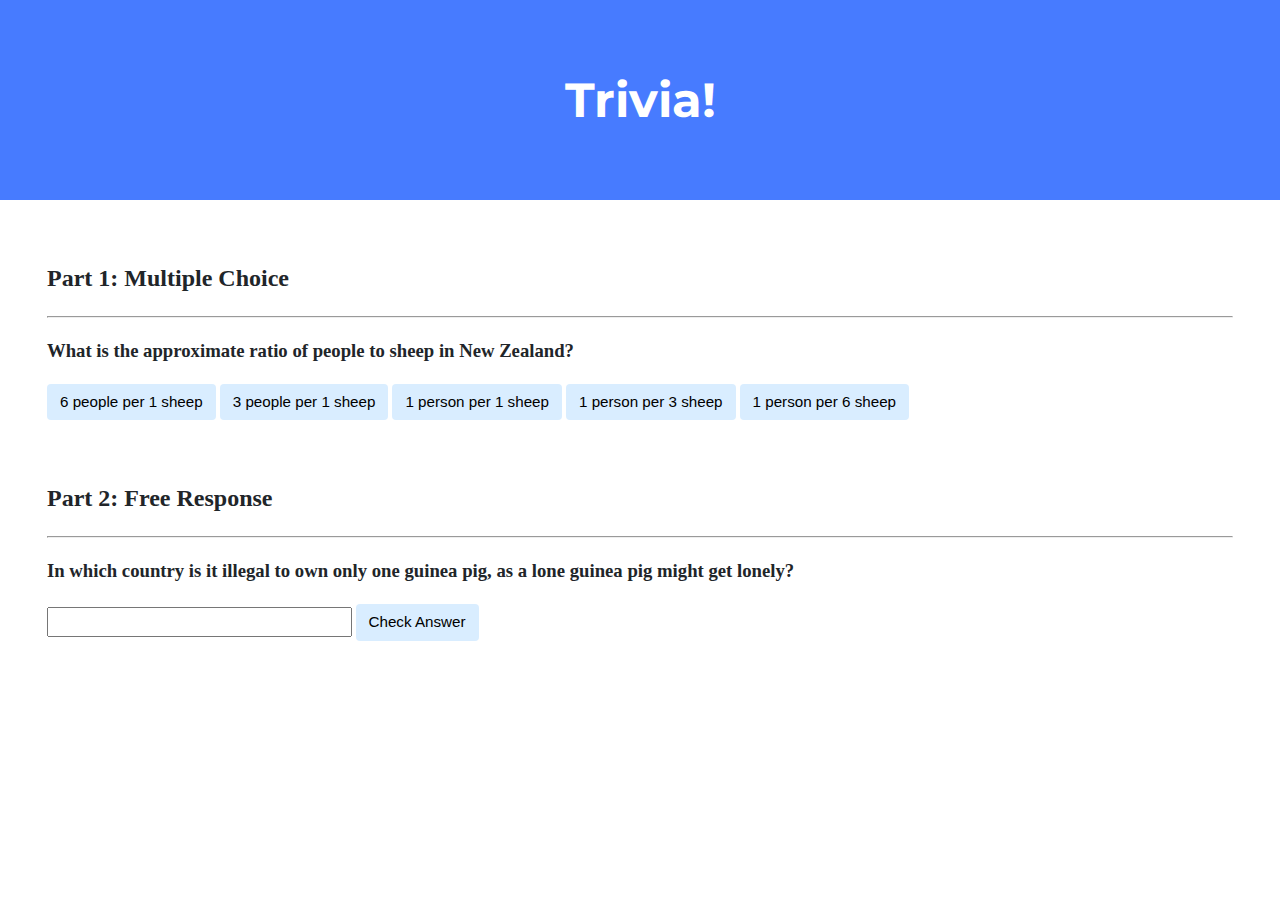
<file: Javascript/trivia/index.html>
<!DOCTYPE html>

<html lang="en">
    <head>
        <link href="https://fonts.googleapis.com/css2?family=Montserrat:wght@500&display=swap" rel="stylesheet">
        <link href="styles.css" rel="stylesheet">
        <title>Trivia!</title>
        <script>
            // Wait for DOM content to load
            document.addEventListener('DOMcontentLoaded', function() {

                // Get all elements with class "correct"
                let corrects = document.querySelectorAll('.correct');

                // Add event listeners to each correct button
                for (let i = 0; i < corrects.length; i++) {
                    corrects[i].addEventListener('click', function() {

                        // Set background color to green
                        corrects[i].style.backgroundColor = 'Green';

                        // Go to parent element of correct button and find the first element with class "feedback" which has that parent
                        corrects[i].parentElement.querySelector('.feedback').innerHTML = 'Correct!';
                    });
                }
                
                // When any incorrect answer is clicked, change color to red.
                let incorrects = document.querySelectorAll(".incorrect");
                for (let i = 0; i < incorrects.length; i++) {
                    incorrects[i].addEventListener('click', function() {

                        // Set background color to red
                        incorrects[i].style.backgroundColor = 'Red';

                        // Go to parent element of correct button and find the first element with class "feedback" which has that parent
                        incorrects[i].parentElement.querySelector('.feedback').innerHTML = 'Incorrect';
                    });
                }

                // Check free response submission
                document.querySelector('#check').addEventListener('click', function() {
                    let input = document.querySelector('input');
                    if (input.value === 'Switzerland') {
                        input.style.backgroundColor = 'green';
                        input.parentElement.querySelector('.feedback').innerHTML = 'Correct!';
                    }
                    else {
                        input.style.backgroundColor = 'red';
                        input.parentElement.querySelector('.feedback').innerHTML = 'Incorrect';
                    }
                });
            });
        </script>
    </head>
    <body>
        <div class="header">
            <h1>Trivia!</h1>
        </div>

        <div class="container">
            <div class="section">
                <h2>Part 1: Multiple Choice </h2>
                <hr>
                <h3>What is the approximate ratio of people to sheep in New Zealand?</h3>
                <button class="incorrect">6 people per 1 sheep</button>
                <button class="incorrect">3 people per 1 sheep</button>
                <button class="incorrect">1 person per 1 sheep</button>
                <button class="incorrect">1 person per 3 sheep</button>
                <button class="correct">1 person per 6 sheep</button>
                <p class="feedback"></p>
            </div>

            <div class="section">
                <h2>Part 2: Free Response</h2>
                <hr>
                <h3>In which country is it illegal to own only one guinea pig, as a lone guinea pig might get lonely?</h3>
                <input type="text"></input>
                <button id="check">Check Answer</button>
                <p class="feedback"></p>
            </div>
        </div>
    </body>
</html>
</file>
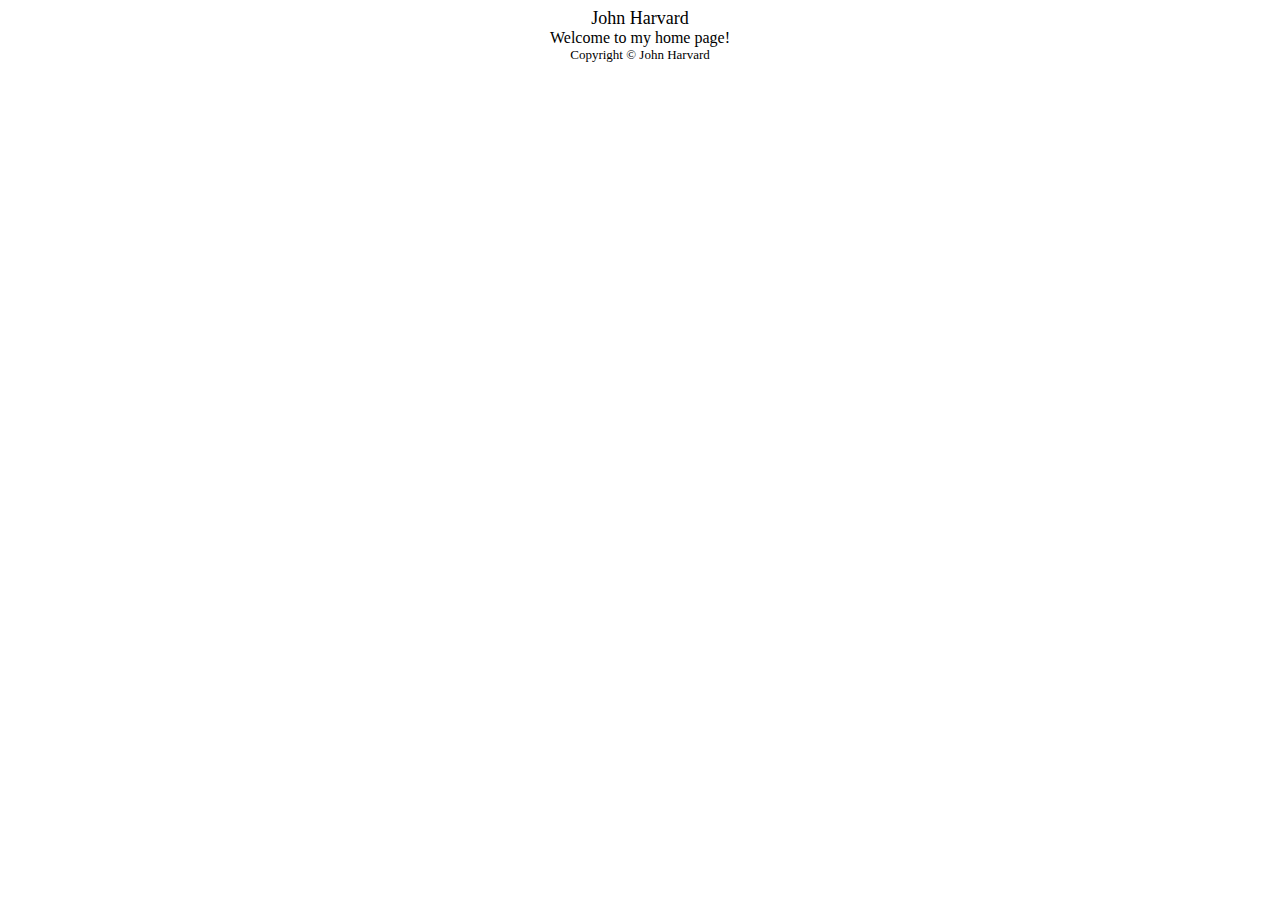
<file: Javascript/home.html>
<!DOCTYPE html>

<!-- Demonstrates external stylesheets -->

<html lang="en">
    <head>
        <link href="style.css" rel="stylesheet">
        <title>css</title>
    </head>
    <body class="centered">
        <header class="large">
            John Harvard
        </header>
        <main class="medium">
            Welcome to my home page!
        </main>
        <footer class="small">
            Copyright &#169; John Harvard
        </footer>
    </body>
</html>
</file>
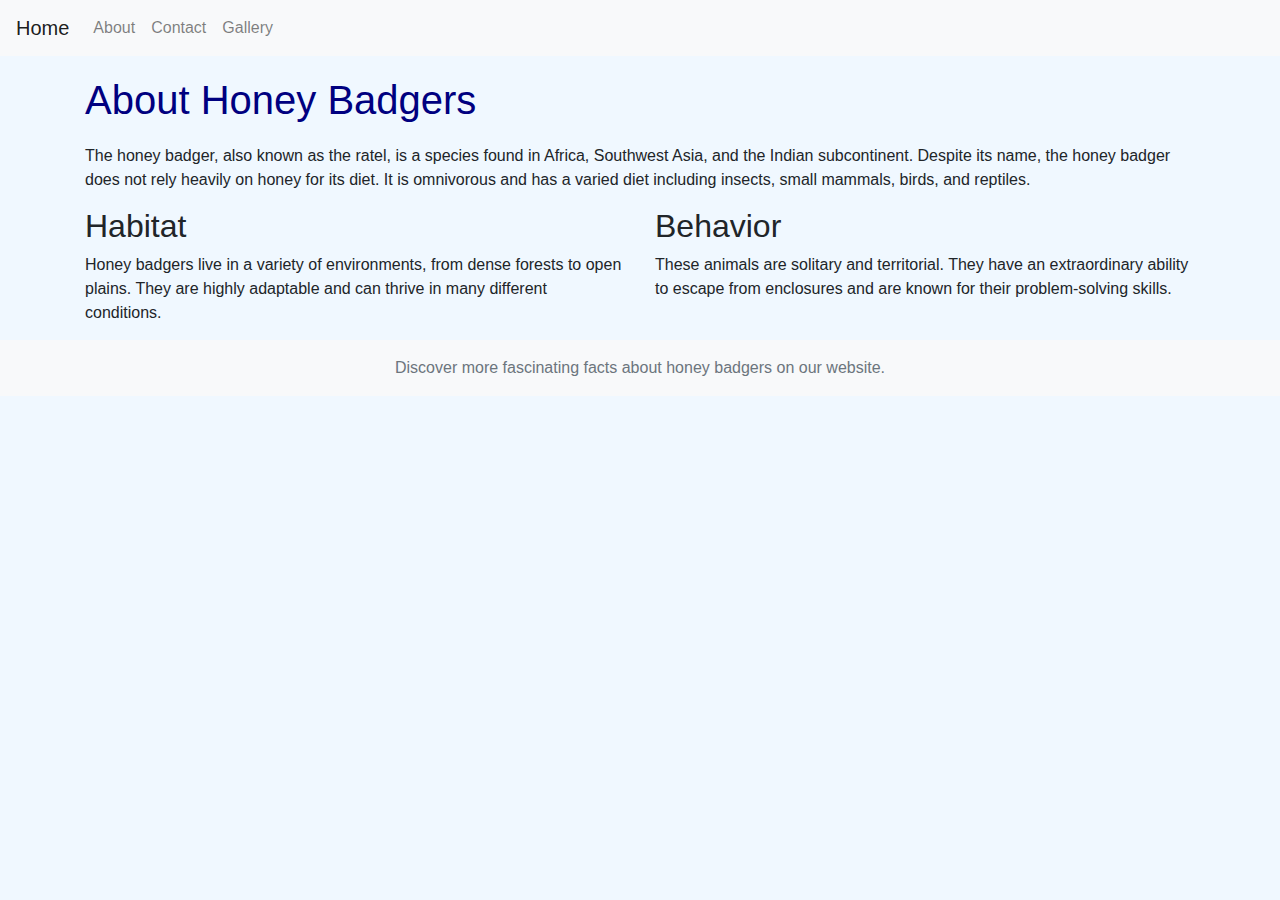
<file: Javascript/homepage/about.html>
<!DOCTYPE html>
<html lang="en">
<head>
    <link href="https://cdn.jsdelivr.net/npm/bootstrap@4.5.3/dist/css/bootstrap.min.css" rel="stylesheet">
    <script src="https://code.jquery.com/jquery-3.5.1.slim.min.js"></script>
    <script src="https://cdn.jsdelivr.net/npm/bootstrap@4.5.3/dist/js/bootstrap.bundle.min.js"></script>
    <link href="styles.css" rel="stylesheet">
    <title>About Honey Badgers</title>
</head>
<body>
    <nav class="navbar navbar-expand-lg navbar-light bg-light">
        <a class="navbar-brand" href="index.html">Home</a>
        <div class="collapse navbar-collapse" id="navbarNav">
            <ul class="navbar-nav">
                <li class="nav-item"><a class="nav-link" href="about.html">About</a></li>
                <li class="nav-item"><a class="nav-link" href="contact.html">Contact</a></li>
                <li class="nav-item"><a class="nav-link" href="gallery.html">Gallery</a></li>
            </ul>
        </div>
    </nav>
    <div class="container">
        <h1>About Honey Badgers</h1>
        <p>The honey badger, also known as the ratel, is a species found in Africa, Southwest Asia, and the Indian subcontinent. Despite its name, the honey badger does not rely heavily on honey for its diet. It is omnivorous and has a varied diet including insects, small mammals, birds, and reptiles.</p>
        <div class="row">
            <div class="col-md-6">
                <h2>Habitat</h2>
                <p>Honey badgers live in a variety of environments, from dense forests to open plains. They are highly adaptable and can thrive in many different conditions.</p>
            </div>
            <div class="col-md-6">
                <h2>Behavior</h2>
                <p>These animals are solitary and territorial. They have an extraordinary ability to escape from enclosures and are known for their problem-solving skills.</p>
            </div>
        </div>
    </div>
    <footer class="footer mt-auto py-3 bg-light">
        <div class="container">
            <span class="text-muted">Discover more fascinating facts about honey badgers on our website.</span>
        </div>
    </footer>
</body>
</html>
</file>
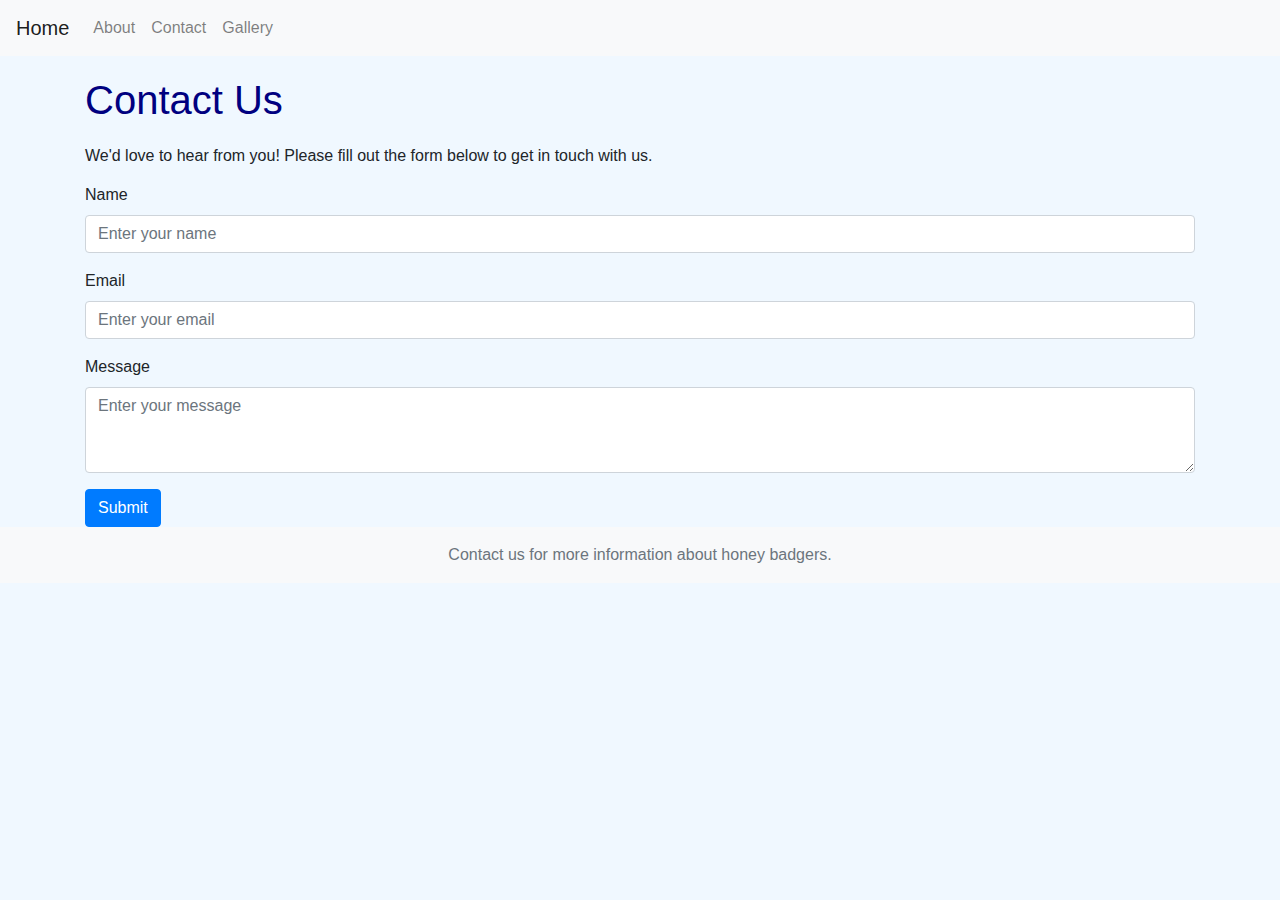
<file: Javascript/homepage/contact.html>
<!DOCTYPE html>
<html lang="en">
<head>
    <link href="https://cdn.jsdelivr.net/npm/bootstrap@4.5.3/dist/css/bootstrap.min.css" rel="stylesheet">
    <script src="https://code.jquery.com/jquery-3.5.1.slim.min.js"></script>
    <script src="https://cdn.jsdelivr.net/npm/bootstrap@4.5.3/dist/js/bootstrap.bundle.min.js"></script>
    <link href="styles.css" rel="stylesheet">
    <title>Contact Us</title>
</head>
<body>
    <nav class="navbar navbar-expand-lg navbar-light bg-light">
        <a class="navbar-brand" href="index.html">Home</a>
        <div class="collapse navbar-collapse" id="navbarNav">
            <ul class="navbar-nav">
                <li class="nav-item"><a class="nav-link" href="about.html">About</a></li>
                <li class="nav-item"><a class="nav-link" href="contact.html">Contact</a></li>
                <li class="nav-item"><a class="nav-link" href="gallery.html">Gallery</a></li>
            </ul>
        </div>
    </nav>
    <div class="container">
        <h1>Contact Us</h1>
        <p>We'd love to hear from you! Please fill out the form below to get in touch with us.</p>
        <form>
            <div class="form-group">
                <label for="name">Name</label>
                <input type="text" class="form-control" id="name" placeholder="Enter your name">
            </div>
            <div class="form-group">
                <label for="email">Email</label>
                <input type="email" class="form-control" id="email" placeholder="Enter your email">
            </div>
            <div class="form-group">
                <label for="message">Message</label>
                <textarea class="form-control" id="message" rows="3" placeholder="Enter your message"></textarea>
            </div>
            <button type="submit" class="btn btn-primary">Submit</button>
        </form>
    </div>
    <footer class="footer mt-auto py-3 bg-light">
        <div class="container">
            <span class="text-muted">Contact us for more information about honey badgers.</span>
        </div>
    </footer>
</body>
</html>
</file>
<file: Javascript/trivia/styles.css>
body {
    background-color: #fff;
    color: #212529;
    font-size: 1rem;
    font-weight: 400;
    line-height: 1.5;
    margin: 0;
    text-align: left;
}

.container {
    margin-left: auto;
    margin-right: auto;
    padding-left: 15px;
    padding-right: 15px;
}

.header {
    background-color: #477bff;
    color: #fff;
    margin-bottom: 2rem;
    padding: 2rem 1rem;
    text-align: center;
}

.section {
    padding: 0.5rem 2rem 1rem 2rem;
}

.section:hover {
    background-color: #f5f5f5;
    transition: color 2s ease-in-out, background-color 0.15s ease-in-out;
}

h1 {
    font-family: 'Montserrat', sans-serif;
    font-size: 48px;
}

button, input[type="submit"] {
    background-color: #d9edff;
    border: 1px solid transparent;
    border-radius: 0.25rem;
    font-size: 0.95rem;
    font-weight: 400;
    line-height: 1.5;
    padding: 0.375rem 0.75rem;
    text-align: center;
    transition: color 0.15s ease-in-out, background-color 0.15s ease-in-out, border-color 0.15s ease-in-out, box-shadow 0.15s ease-in-out;
    vertical-align: middle;
}


input[type="text"] {
    line-height: 1.8;
    width: 25%;
}

input[type="text"]:hover {
    background-color: #f5f5f5;
    transition: color 2s ease-in-out, background-color 0.15s ease-in-out;
}
</file>
<file: Javascript/style.css>
.centered
{
    text-align: center;
}

.large
{
    font-size: large;
}

.medium
{
    font-size: medium;
}

.small
{
    font-size: small;
}
</file>
<file: Javascript/homepage/styles.css>
/* styles.css */

body {
    font-family: Arial, sans-serif;
    background-color: #f0f8ff;
}

h1 {
    color: navy;
    margin-bottom: 20px;
}

p {
    font-size: 16px;
    line-height: 1.5;
    margin-bottom: 15px;
}

.navbar {
    margin-bottom: 20px;
}

.footer {
    background-color: #f8f9fa;
    text-align: center;
    padding: 10px 0;
}

.caption {
    text-align: center;
    font-style: italic;
    color: gray;
    margin-top: 5px;
}
</file>
